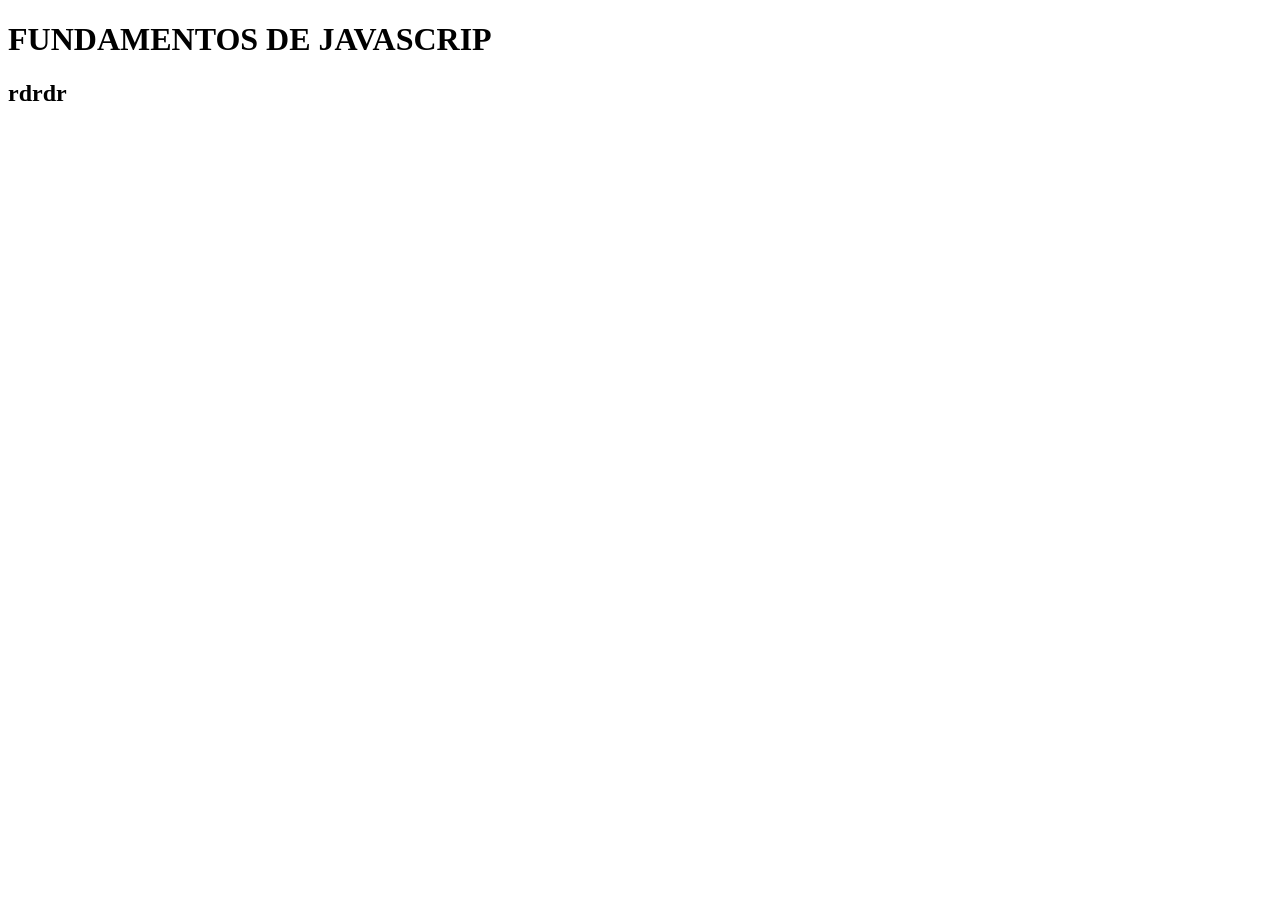
<file: index.html>
<!DOCTYPE html>
<html lang="en">
<head>
    <meta charset="UTF-8">
    <meta name="viewport" content="width=device-width, initial-scale=1.0">
    <title>Document</title>
</head>
<body>
    <h1>FUNDAMENTOS DE JAVASCRIP</h1>

    <script src="js/laboratorio_09/ejercicio_05.js"></script>
<h2>rdrdr</h2>
</body>
</html>
</file>
